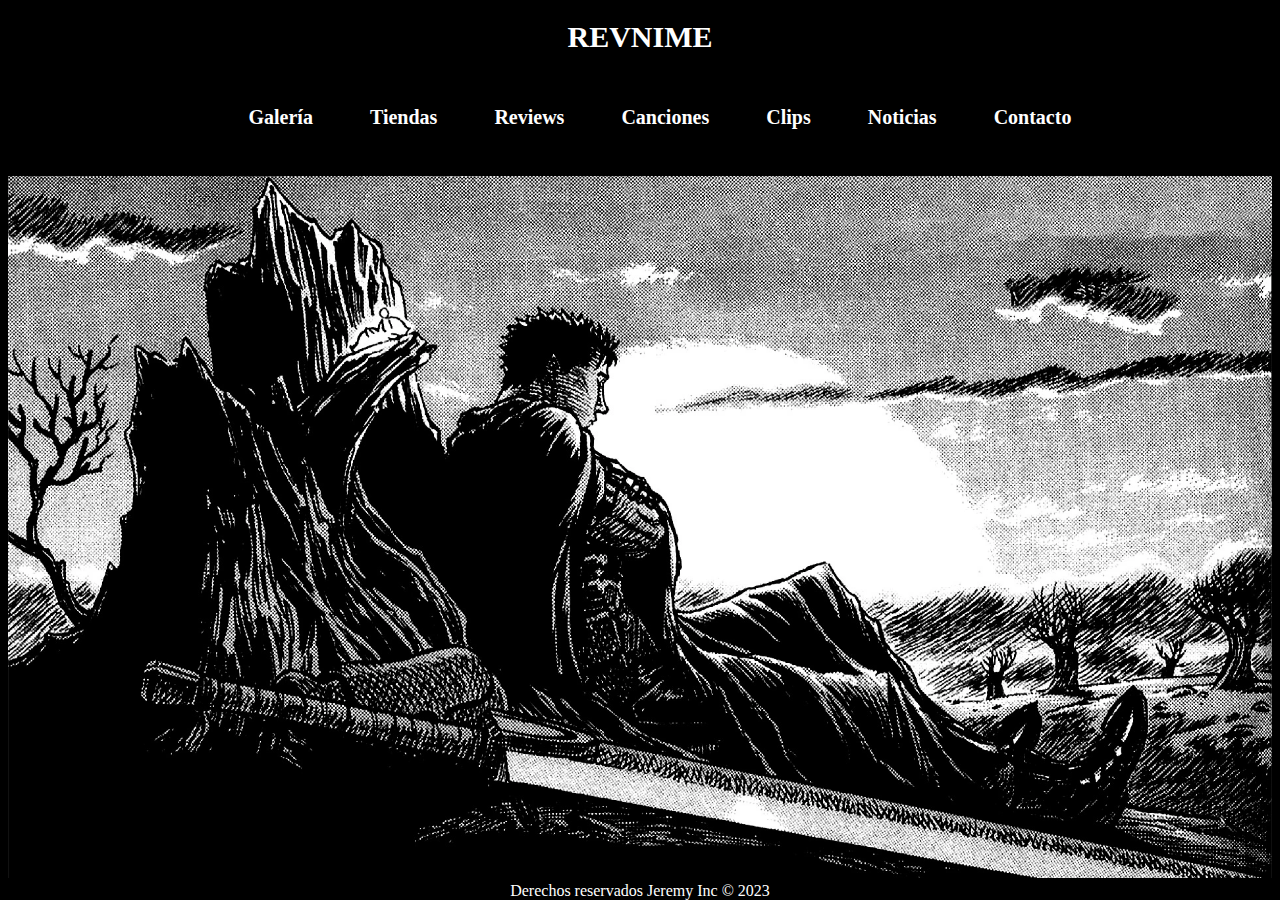
<file: src/main/resources/static/index.html>
<!DOCTYPE html>
<!--
Click nbfs://nbhost/SystemFileSystem/Templates/Licenses/license-default.txt to change this license
Click nbfs://nbhost/SystemFileSystem/Templates/Other/html.html to edit this template
-->
<html>
    <head lang="es">
        <title>REVNIME</title>
        <meta charset="UTF-8">
        <meta name="viewport" content="width=device-width, initial-scale=1.0">
        <link href="styles/styles.css" rel="stylesheet" type="text/css">
    </head>
    <body>
        <header class="titulo"><h1><a href="index.html"><strong>REVNIME</strong></a></h1></header>
        <nav>
            <ul class="menu">
                <li><h2><a href="gallery.html">Galería</a></h2></li>
                <li><h2><a href="store.html">Tiendas</a></h2></li>
                <li><h2><a href="reviews.html">Reviews</a></h2></li>
                <li><h2><a href="songs.html">Canciones</a></h2></li>
                <li><h2><a href="clips.html">Clips</a></h2></li>
                <li><h2><a href="news.html">Noticias</a></h2></li>
                <li><h2><a href="contacts.html">Contacto</a></h2></li>
            </ul>
        </nav>
        <section class="home">
            <img src="images/berserk-home.jpg" alt="Guts en el eclipse.">
        </section>
        <footer class="piepagina">
            Derechos reservados Jeremy Inc &COPY; 2023
        </footer>
    </body>
</html>
</file>
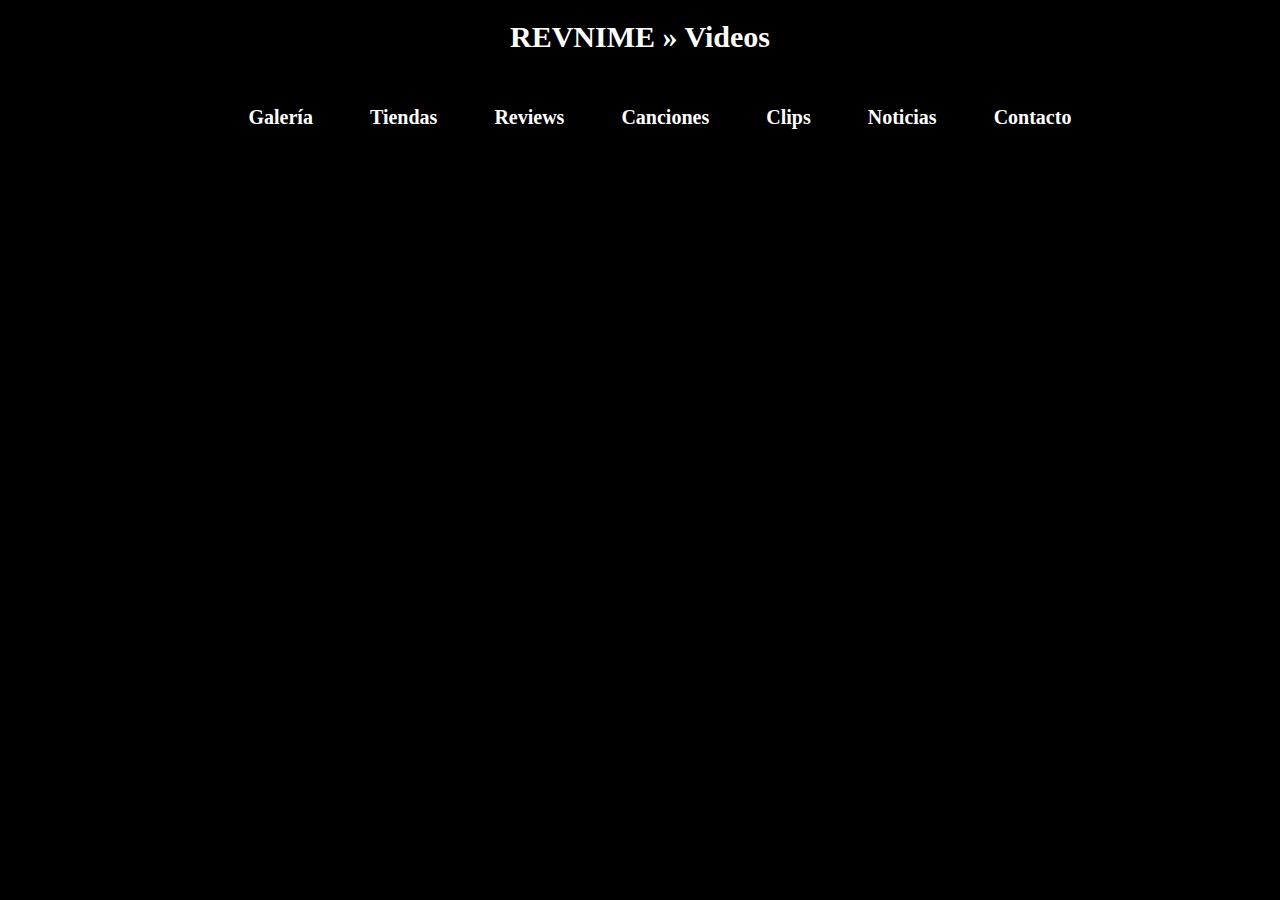
<file: src/main/resources/static/clips.html>
<!DOCTYPE html>
<!--
Click nbfs://nbhost/SystemFileSystem/Templates/Licenses/license-default.txt to change this license
Click nbfs://nbhost/SystemFileSystem/Templates/Other/html.html to edit this template
-->
<html>
    <head lang="es">
        <title>REVNIME</title>
        <meta charset="UTF-8">
        <meta name="viewport" content="width=device-width, initial-scale=1.0">
        <link href="styles/styles.css" rel="stylesheet" type="text/css">
    </head>
    <body>
        <header class="titulo"><h1><a href="index.html"><strong>REVNIME</strong></a> &raquo; Videos</h1></header>
        <nav>
            <ul class="menu">
                <li><h2><a href="gallery.html">Galería</a></h2></li>
                <li><h2><a href="store.html">Tiendas</a></h2></li>
                <li><h2><a href="reviews.html">Reviews</a></h2></li>
                <li><h2><a href="songs.html">Canciones</a></h2></li>
                <li><h2><a href="clips.html">Clips</a></h2></li>
                <li><h2><a href="news.html">Noticias</a></h2></li>
                <li><h2><a href="contacts.html">Contacto</a></h2></li>
            </ul>
        </nav>
        <section class="videos">
            <iframe width="560" height="315" src="https://www.youtube.com/embed/osvmQ8qvEjc" title="YouTube video player" frameborder="0" allow="accelerometer; autoplay; clipboard-write; encrypted-media; gyroscope; picture-in-picture; web-share" allowfullscreen></iframe>
            <iframe width="560" height="315" src="https://www.youtube.com/embed/SUHjbKoZOiE" title="YouTube video player" frameborder="0" allow="accelerometer; autoplay; clipboard-write; encrypted-media; gyroscope; picture-in-picture; web-share" allowfullscreen></iframe>
            <iframe width="560" height="315" src="https://www.youtube.com/embed/P9Ixp6sbtBU" title="YouTube video player" frameborder="0" allow="accelerometer; autoplay; clipboard-write; encrypted-media; gyroscope; picture-in-picture; web-share" allowfullscreen></iframe>
            <iframe width="560" height="315" src="https://www.youtube.com/embed/rVrve7R8yKc" title="YouTube video player" frameborder="0" allow="accelerometer; autoplay; clipboard-write; encrypted-media; gyroscope; picture-in-picture; web-share" allowfullscreen></iframe>
        </section>
    </body>
</html>
</file>
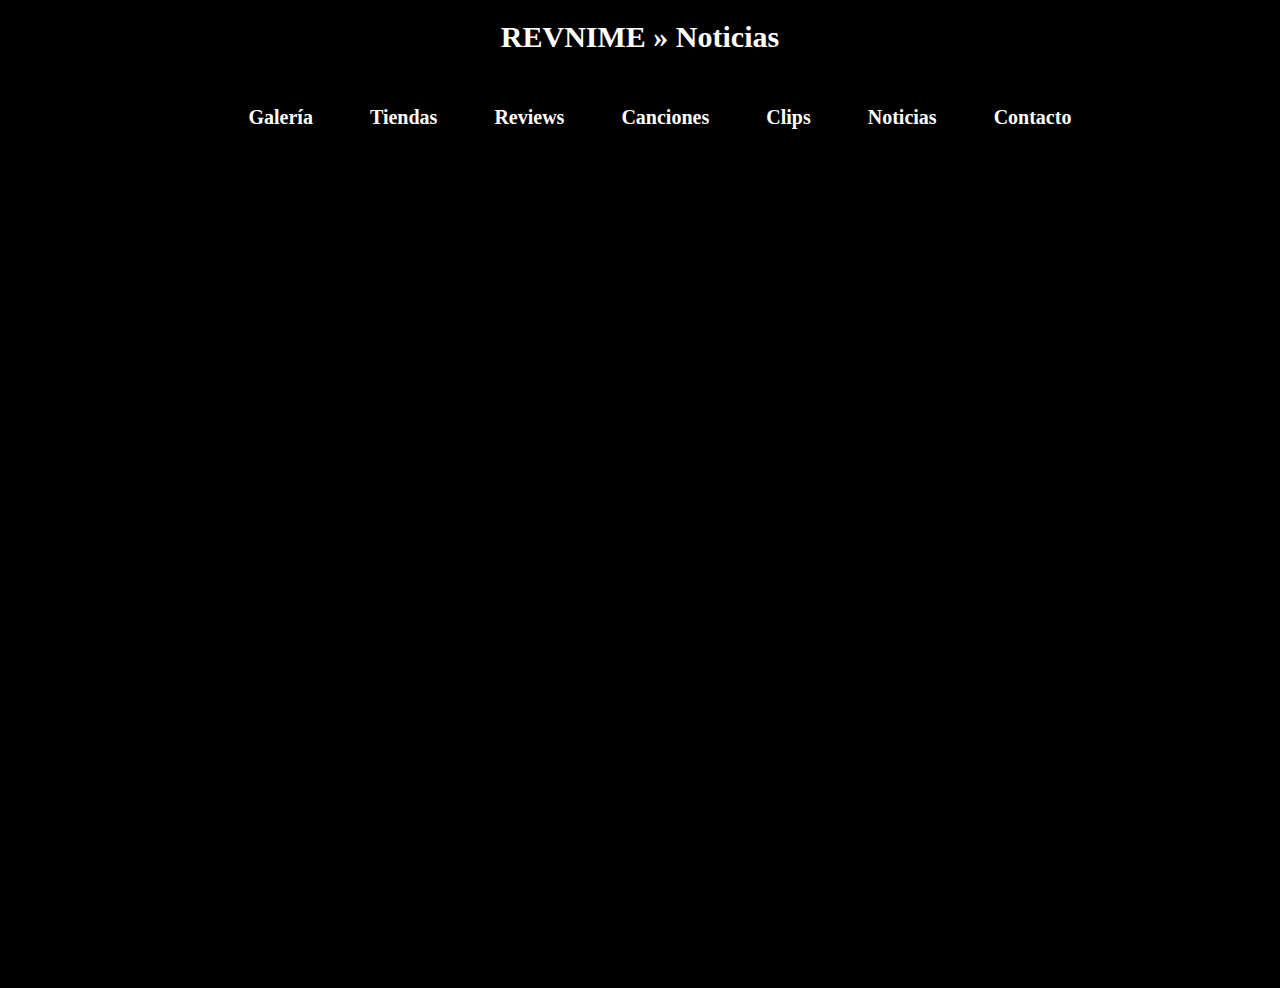
<file: src/main/resources/static/news.html>
<!DOCTYPE html>
<!--
Click nbfs://nbhost/SystemFileSystem/Templates/Licenses/license-default.txt to change this license
Click nbfs://nbhost/SystemFileSystem/Templates/Other/html.html to edit this template
-->
<html>
    <head lang="es">
        <title>REVNIME</title>
        <meta charset="UTF-8">
        <meta name="viewport" content="width=device-width, initial-scale=1.0">
        <link href="styles/styles.css" rel="stylesheet" type="text/css">
    </head>
    <body>
        <header class="titulo"><h1><a href="index.html"><strong>REVNIME</strong></a> &raquo; Noticias</h1></header>
        <nav>
            <ul class="menu">
                <li><h2><a href="gallery.html">Galería</a></h2></li>
                <li><h2><a href="store.html">Tiendas</a></h2></li>
                <li><h2><a href="reviews.html">Reviews</a></h2></li>
                <li><h2><a href="songs.html">Canciones</a></h2></li>
                <li><h2><a href="clips.html">Clips</a></h2></li>
                <li><h2><a href="news.html">Noticias</a></h2></li>
                <li><h2><a href="contacts.html">Contacto</a></h2></li>
            </ul>
        </nav>
        <section class="noticias">
            <iframe width="800" height="800" src="https://somoskudasai.com/" title="Crunchyroll news" frameborder="0" allow="web-share" allowfullscreen></iframe>
        </section>
    </body>
</html>
</file>
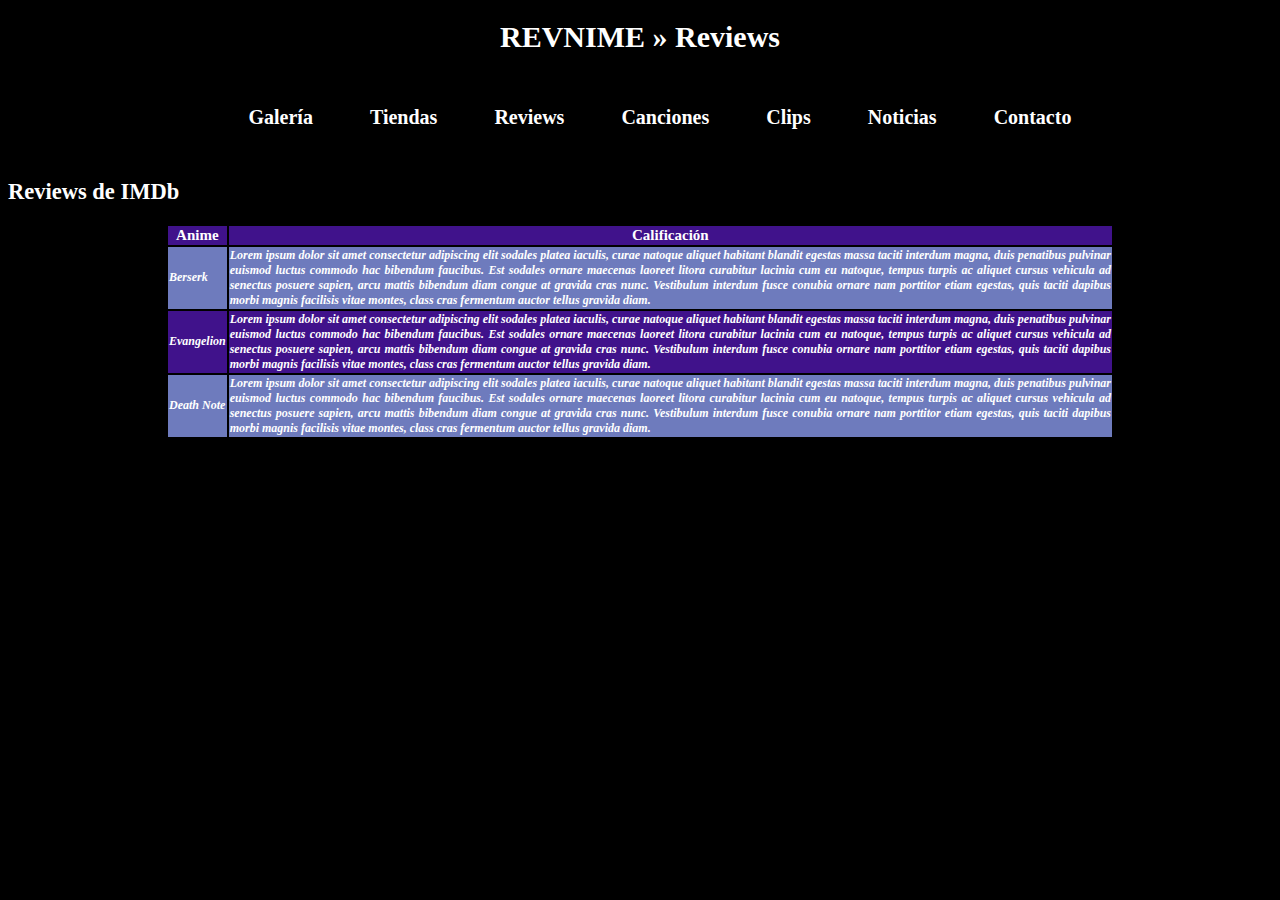
<file: src/main/resources/static/reviews.html>
<!DOCTYPE html>
<!--
Click nbfs://nbhost/SystemFileSystem/Templates/Licenses/license-default.txt to change this license
Click nbfs://nbhost/SystemFileSystem/Templates/Other/html.html to edit this template
-->
<html>
    <head lang="es">
        <title>REVNIME</title>
        <meta charset="UTF-8">
        <meta name="viewport" content="width=device-width, initial-scale=1.0">
        <link href="styles/styles.css" rel="stylesheet" type="text/css">
    </head>
    <body>
        <header class="titulo"><h1><a href="index.html"><strong>REVNIME</strong></a> &raquo; Reviews</h1></header>
        <nav>
            <ul class="menu">
                <li><h2><a href="gallery.html">Galería</a></h2></li>
                <li><h2><a href="store.html">Tiendas</a></h2></li>
                <li><h2><a href="reviews.html">Reviews</a></h2></li>
                <li><h2><a href="songs.html">Canciones</a></h2></li>
                <li><h2><a href="clips.html">Clips</a></h2></li>
                <li><h2><a href="news.html">Noticias</a></h2></li>
                <li><h2><a href="contacts.html">Contacto</a></h2></li>
            </ul>
        </nav>
        <section>
            <header class="reviewsTitle"><h2><strong>Reviews de IMDb</strong></h2></header>
            <article>
                <table>
                    <thead class="encabezado">
                        <th>Anime</th>
                        <th>Calificación</th>
                    </thead>
                    <tbody class="reviews">
                        <tr>
                            <th>Berserk</th>
                            <th>Lorem ipsum dolor sit amet consectetur adipiscing elit sodales platea iaculis, curae natoque aliquet habitant blandit egestas massa taciti interdum magna, duis penatibus pulvinar euismod luctus commodo hac bibendum faucibus. Est sodales ornare maecenas laoreet litora curabitur lacinia cum eu natoque, tempus turpis ac aliquet cursus vehicula ad senectus posuere sapien, arcu mattis bibendum diam congue at gravida cras nunc. Vestibulum interdum fusce conubia ornare nam porttitor etiam egestas, quis taciti dapibus morbi magnis facilisis vitae montes, class cras fermentum auctor tellus gravida diam.</th>
                        </tr>
                        <tr>
                            <th>Evangelion</th>
                            <th>Lorem ipsum dolor sit amet consectetur adipiscing elit sodales platea iaculis, curae natoque aliquet habitant blandit egestas massa taciti interdum magna, duis penatibus pulvinar euismod luctus commodo hac bibendum faucibus. Est sodales ornare maecenas laoreet litora curabitur lacinia cum eu natoque, tempus turpis ac aliquet cursus vehicula ad senectus posuere sapien, arcu mattis bibendum diam congue at gravida cras nunc. Vestibulum interdum fusce conubia ornare nam porttitor etiam egestas, quis taciti dapibus morbi magnis facilisis vitae montes, class cras fermentum auctor tellus gravida diam.</th>
                        </tr>
                        <tr>
                            <th>Death Note</th>
                            <th>Lorem ipsum dolor sit amet consectetur adipiscing elit sodales platea iaculis, curae natoque aliquet habitant blandit egestas massa taciti interdum magna, duis penatibus pulvinar euismod luctus commodo hac bibendum faucibus. Est sodales ornare maecenas laoreet litora curabitur lacinia cum eu natoque, tempus turpis ac aliquet cursus vehicula ad senectus posuere sapien, arcu mattis bibendum diam congue at gravida cras nunc. Vestibulum interdum fusce conubia ornare nam porttitor etiam egestas, quis taciti dapibus morbi magnis facilisis vitae montes, class cras fermentum auctor tellus gravida diam.</th>
                        </tr>
                    </tbody>
                </table>
            </article>
        </section>
    </body>
</html>
</file>
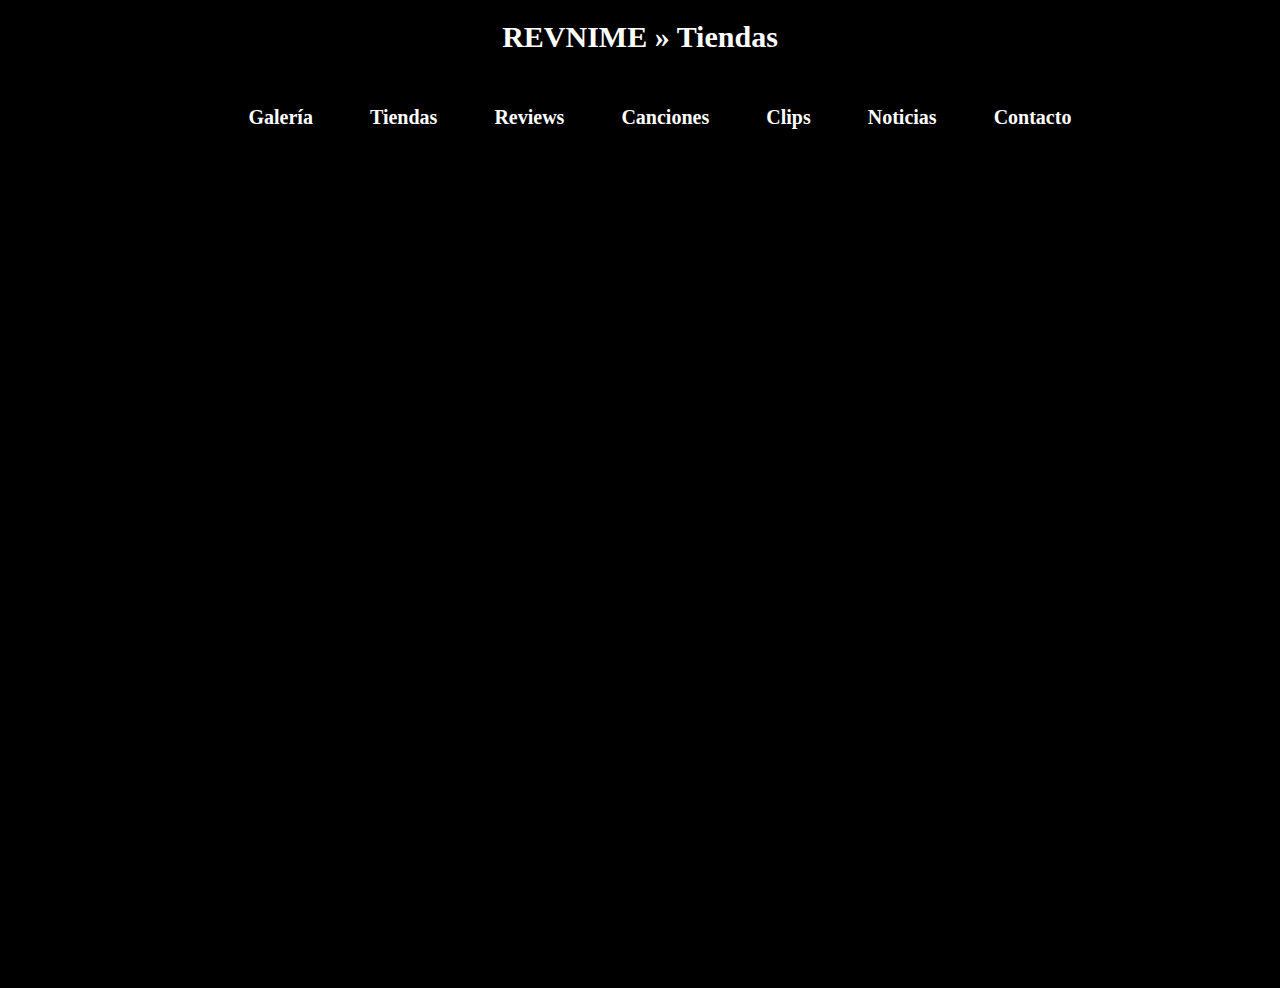
<file: src/main/resources/static/store.html>
<!DOCTYPE html>
<!--
Click nbfs://nbhost/SystemFileSystem/Templates/Licenses/license-default.txt to change this license
Click nbfs://nbhost/SystemFileSystem/Templates/Other/html.html to edit this template
-->
<html>
    <head lang="es">
        <title>REVNIME</title>
        <meta charset="UTF-8">
        <meta name="viewport" content="width=device-width, initial-scale=1.0">
        <link href="styles/styles.css" rel="stylesheet" type="text/css">
    </head>
    <body>
        <header class="titulo"><h1><a href="index.html"><strong>REVNIME</strong></a> &raquo; Tiendas</h1></header>
        <nav>
            <ul class="menu">
                <li><h2><a href="gallery.html">Galería</a></h2></li>
                <li><h2><a href="store.html">Tiendas</a></h2></li>
                <li><h2><a href="reviews.html">Reviews</a></h2></li>
                <li><h2><a href="songs.html">Canciones</a></h2></li>
                <li><h2><a href="clips.html">Clips</a></h2></li>
                <li><h2><a href="news.html">Noticias</a></h2></li>
                <li><h2><a href="contacts.html">Contacto</a></h2></li>
            </ul>
        </nav>
        <section class="noticias">
            <iframe width="800" height="800" src="https://www.mangakacr.com/" title="Ciudadmanga store" frameborder="0" allow="web-share" allowfullscreen></iframe>
        </section>
    </body>
</html>
</file>
<file: src/main/resources/static/styles/styles.css>
/*
Click nbfs://nbhost/SystemFileSystem/Templates/Licenses/license-default.txt to change this license
Click nbfs://nbhost/SystemFileSystem/Templates/Other/CascadeStyleSheet.css to edit this template
*/
/* 
    Created on : Jun 3, 2023, 5:15:20 PM
    Author     : jrg71
*/
*{
    font-family: "Lucida Console";
}
nav{
    max-width: 920px;
    margin: auto;
    background-color: black;
}
nav h2{
    font-size: 20px;
    align-self: center;
}
body{
    background-color: black;
}

table{
    width: 75%;
    align-self: center;
    margin-left: auto;
    margin-right: auto;
}

.galeriaInicio{
    max-width: 1200px;
    margin: auto;
    overflow:  auto;
}
.galeriaInicio h2{
    color: white;
    text-align: justify;
    font-size: 20px;
}
.imagengal{
    margin: 5px;
    border: 1px;
    float: left;
    widht: 390px;
}
.imagengal img{
    width: 350px;
    height: 800px;
}

.encabezado th{
    font-size: 15px;
    text-align: center;
    color: white;
    background-color: #40128B;
}
.reviews tr:nth-child(odd){
    text-align: justify;
    font-size: 12px;
    font-style: italic;
    color: white;
    background-color: #6E7BBD;
    margin: 1px;
}
.reviews tr:nth-child(even){
    text-align: justify;
    font-size: 12px;
    font-style: italic;
    color: white;
    background-color: #40128B;
    margin: 1px;
}
.reviewsTitle{
    text-align: justify;
    font-size: 15px;
    color: white;
}

.home img{
    right: 0%;
    width:100%;
    height: 78vh;
    background-size: cover;
    background-position: center;
}

.titulo h1{
    top : 0%;
    text-align: center;
    font-size: 30px;
    color: white;
    text-decoration: none;
}
.titulo h1 a {
    top : 0%;
    text-align: center;
    font-size: 30px;
    color: white;
    text-decoration: none;
}
.titulo h1 a:hover {
    top : 0%;
    color: white;
    text-align: center;
    font-size: 30px;
    color: #40128B;
    text-decoration: none;
}

.noticias{
    display: block;
    text-align: center;
    margin-left: auto;
    margin-right: auto;
}

.videos {
    display: block;
    text-align: center;
    margin-left: auto;
    margin-right: auto;
}
.videos iframe{
    margin: 10px 10px;
    text-align: center;
}

.contactosTable{
    display: flex;
    max-width: 1200px;
    width: 100%;
    margin-left: auto;
    margin-right: auto;
    padding: 0px 20px;
    color: white;
}
.contactos{
    padding: 0px 20px;
    margin: 0px 10px;
    display: flex;
    flex-direction: column;
    margin-left: auto;
    margin-right: auto;
}

 .menu {
    list-style: none;
    display: flex;
    justify-content: space-around;
}
.menu li a {
    display: block;
    padding: 15px 15px;
    color: white;
    text-decoration: none;
}
.menu li:hover{
    background-color: #40128B;
    opacity: 0.5;
}
.piepagina {
    position: absolute;
    left: 0%;
    width: 100%;
    background-color: black;
    color: white;
    text-align: center;
}
</file>
